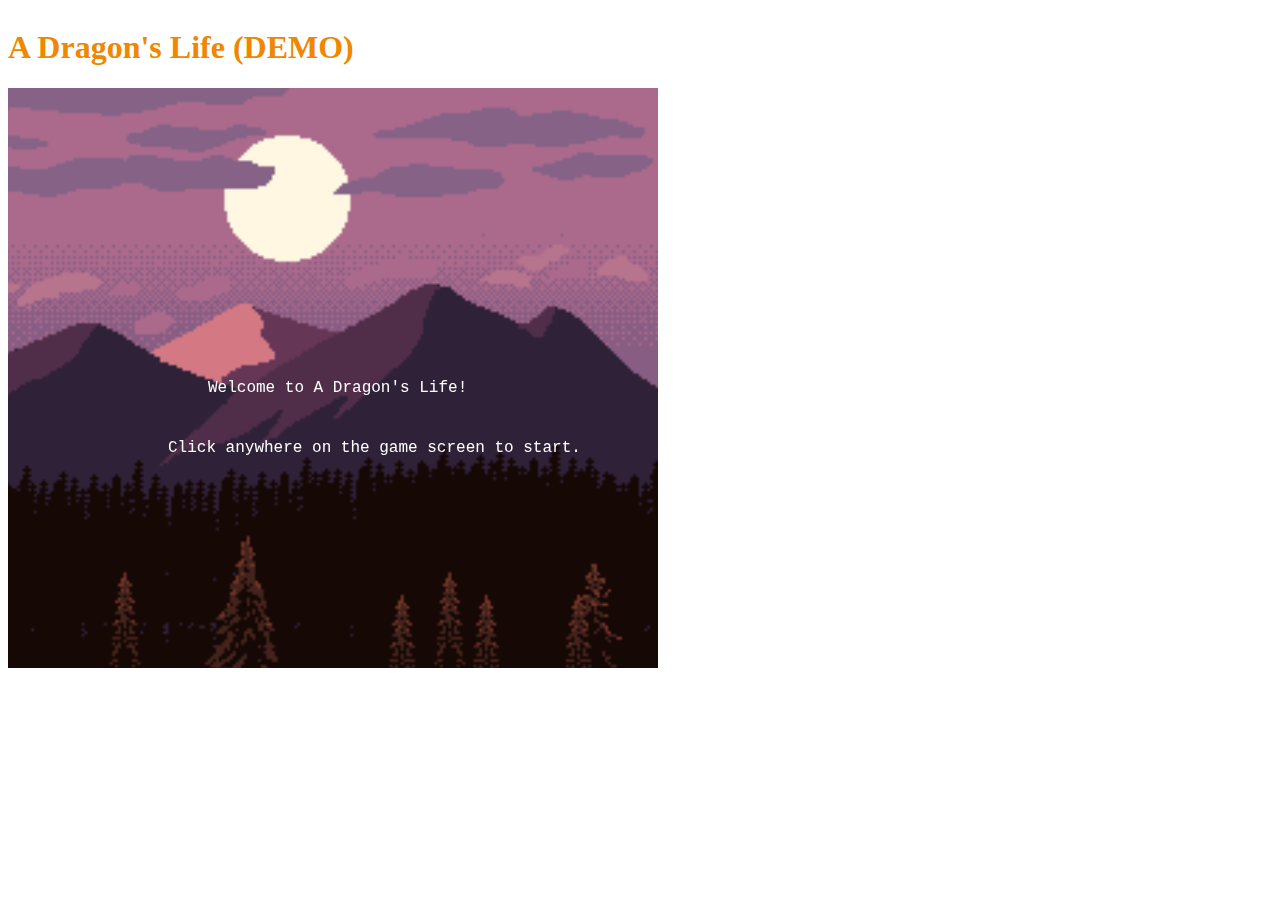
<file: Alexia_Carmona_demo1/index.html>
<!DOCTYPE html>
<html lang="en">
<head>
    <meta charset="UTF-8"/>
    <title>Demo 1</title>
      <link rel="stylesheet" href="main.css" />
    <script type="text/javascript" src="phaser.min.js"></script>
    <script type="text/javascript" src="scenes/SceneMain.js"></script>
    <script type="text/javascript" src="scenes/Scene1.js"></script>
    <script type="text/javascript" src="scenes/Scene2.js"></script>
    <script type="text/javascript" src="game.js"></script>
</head>
<body>
  <div id="phaser-game"></div>
  <h1>A Dragon's Life (DEMO)</h1>
</body>
</html>
</file>
<file: Alexia_Carmona_demo1/main.css>
h1{
  align-content: center;
  color: rgb(239, 135, 0);
  font-family: font-family: 'Grenze Gotisch', cursive;
  position: static;
}

#phaser-game{
  align-content: center;
}
</file>
